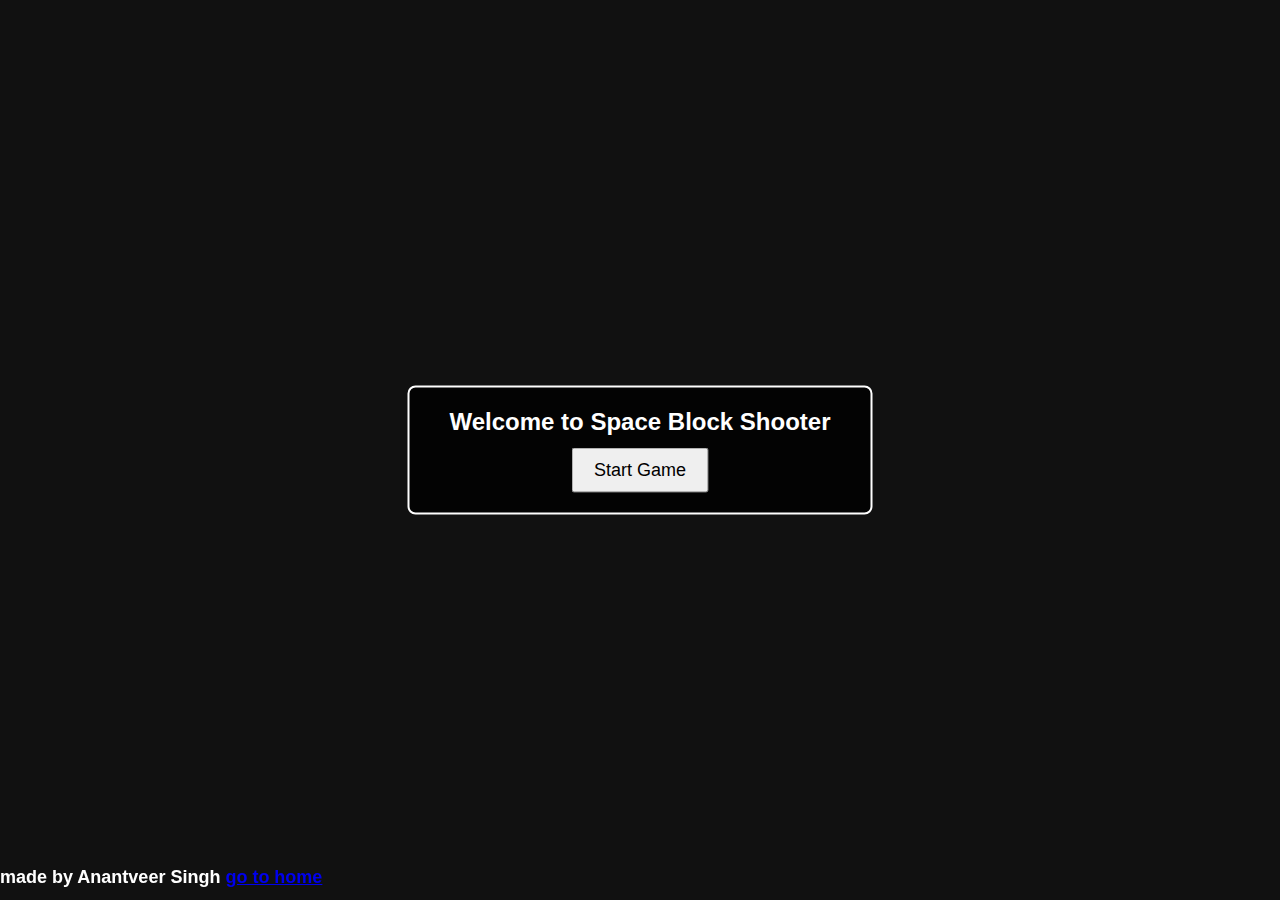
<file: public/game.html>
<!DOCTYPE html>
<html lang="en">
<head>
  <meta charset="UTF-8" />
  <meta name="viewport" content="width=device-width, initial-scale=1.0, maximum-scale=1.0, user-scalable=no">
  <title>Space Block Shooter</title>
  <style>
    body {
      margin: 0;
      overflow: hidden;
      background-color: #000;
      color: #fff;
      font-family: sans-serif;
    }
    h1 {
      position: fixed;
      bottom: 0px;
      font-size: 18px;
      left: 0px;
    }
    canvas {
      display: block;
      background-color: #111;
    }
    #scoreBoard {
      position: absolute;
      top: 10px;
      left: 10px;
      font-size: 18px;
      display: none;
    }
    #gameOver, #startScreen {
      position: absolute;
      top: 50%;
      left: 50%;
      transform: translate(-50%, -50%);
      font-size: 24px;
      font-weight: bold;
      background: rgba(0,0,0,0.8);
      padding: 20px 40px;
      border: 2px solid #fff;
      border-radius: 8px;
      text-align: center;
    }
    #gameOver button, #startScreen button {
      margin-top: 12px;
      padding: 10px 20px;
      font-size: 18px;
      cursor: pointer;
    }
    #gameControls {
      position: absolute;
      z-index: 10;
      display: none;
      justify-content: center;
      gap: 100px;
      padding: 10px;
    }
    #move>button{
      background-color: green;
    }
    
    #gameControls>button{
      background-color: red;
    }
    #gameControls > button, #move > button {
      height: 40px;
      width: 40px;
      font-size: 18px;
      border: none;
      border-radius: 20px;
      color: #000;
      cursor: pointer;
    }

    @media (max-width: 768px) {
      #gameControls {
        flex-direction: row;
      }
    }
  </style>
</head>
<body>
  <canvas id="gameCanvas" tabindex="1"></canvas>
  <div id="scoreBoard">Hits: 0 | High Score: 0</div>
  <h1>made by Anantveer Singh <a href="/">go to home</a></h1>
  <div id="startScreen">
    <div>Welcome to Space Block Shooter</div>
    <button onclick="startGame()">Start Game</button>
  </div>
  <div id="gameOver" style="display: none;">
    <div id="finalScore"></div>
    <button onclick="restartGame()">Play Again</button>
  </div>
  <div id="gameControls">
    <div id="move">
      <button onmousedown="setKey('ArrowLeft', true)" onmouseup="setKey('ArrowLeft', false)" ontouchstart="setKey('ArrowLeft', true)" ontouchend="setKey('ArrowLeft', false)">←</button>
      <button onmousedown="setKey('ArrowRight', true)" onmouseup="setKey('ArrowRight', false)" ontouchstart="setKey('ArrowRight', true)" ontouchend="setKey('ArrowRight', false)">→</button>
    </div>
    <button onmousedown="setKey('Space', true)" onmouseup="setKey('Space', false)" ontouchstart="setKey('Space', true)" ontouchend="setKey('Space', false)">␣</button>
  </div>

  <audio id="bulletSound" src="audio/bullet.mp3" preload="auto"></audio>
  <audio id="hitSound" src="audio/target.mp3" preload="auto"></audio>
  <audio id="gameOverSound" src="audio/gameOver.mp3" preload="auto"></audio>
  <audio id="bgMusic" src="audio/relaxing-guitar-loop.mp3" preload="auto" loop></audio>

  <script>
    // Handle messages from parent window
window.addEventListener("message", function (event) {
  const data = event.data;
  if (data?.type === "virtualKey") {
    keys[data.code] = data.pressed;

    // Fire bullet if needed
    if (data.code === "Space" && data.pressed && !isGameOver && gameStarted) {
      bulletSound.currentTime = 0;
      bulletSound.play();
      bullets.push({
        x: gun.x + gun.width / 2 - 2,
        y: gun.y,
        width: 4,
        height: 10,
        speed: 6
      });
    }
  }
});

    const isInIframe = window !== window.parent;
    const isMobile = () => window.innerWidth <= 768;
    const canvas = document.getElementById("gameCanvas");
    const ctx = canvas.getContext("2d");
    const scoreBoard = document.getElementById("scoreBoard");
    const gameOverDisplay = document.getElementById("gameOver");
    const startScreen = document.getElementById("startScreen");
    const finalScore = document.getElementById("finalScore");
    const bulletSound = document.getElementById("bulletSound");
    const hitSound = document.getElementById("hitSound");
    const gameOverSound = document.getElementById("gameOverSound");
    const bgMusic = document.getElementById("bgMusic");
    const gameControls = document.getElementById("gameControls");

    const blockImage = new Image();
    blockImage.src = "images/block.png";
    const shooterImage = new Image();
    shooterImage.src = "images/shooter.png";

    let mobileControlHeight = 100;
    canvas.width = window.innerWidth;
    canvas.height = window.innerHeight - (isMobile() && !isInIframe ? mobileControlHeight : 0);

    const gun = {
      x: canvas.width / 2 - 25,
      y: canvas.height - 80,
      width: 50,
      height: 50,
      speed: 8
    };

    const bullets = [];
    const blocks = [];
    const keys = {};
    let hits = 0;
    let highScore = localStorage.getItem("highScore") || 0;
    let isGameOver = false;
    let gameStarted = false;
    let blockSpeed = 1;
    let blockInterval = 2000;
    let spawnTimer;

    function setKey(code, pressed) {
      keys[code] = pressed;
      if (code === "Space" && pressed && !isGameOver && gameStarted) {
        bulletSound.currentTime = 0;
        bulletSound.play();
        bullets.push({ x: gun.x + gun.width / 2 - 2, y: gun.y, width: 4, height: 10, speed: 6 });
      }
    }

    function spawnBlock() {
      if (isGameOver) return;
      blocks.push({ x: Math.random() * (canvas.width - 30), y: -30, width: 30, height: 30, speed: blockSpeed });
    }

    function drawGun() {
      ctx.drawImage(shooterImage, gun.x, gun.y, gun.width, gun.height);
    }

    function drawBullets() {
      ctx.fillStyle = "#0ff";
      bullets.forEach((bullet, index) => {
        bullet.y -= bullet.speed;
        ctx.fillRect(bullet.x, bullet.y, bullet.width, bullet.height);
        if (bullet.y < 0) bullets.splice(index, 1);
      });
    }

    function drawBlocks() {
      ctx.fillStyle = "#f00";
      blocks.forEach((block, bIndex) => {
        block.y += block.speed;
        ctx.drawImage(blockImage, block.x, block.y, block.width, block.height);
        bullets.forEach((bullet, i) => {
          if (
            bullet.x < block.x + block.width &&
            bullet.x + bullet.width > block.x &&
            bullet.y < block.y + block.height &&
            bullet.y + bullet.height > block.y
          ) {
            bullets.splice(i, 1);
            blocks.splice(bIndex, 1);
            hitSound.currentTime = 0;
            hitSound.play();
            hits++;
            scoreBoard.textContent = `Hits: ${hits} | High Score: ${highScore}`;
          }
        });

        if (block.y + block.height >= gun.y) {
          isGameOver = true;
          clearInterval(spawnTimer);
          gameOverSound.play();
          bgMusic.pause();
          finalScore.innerHTML = `Game Over<br>Score: ${hits}`;
          if (hits > highScore) {
            highScore = hits;
            localStorage.setItem("highScore", highScore);
            finalScore.innerHTML += `<br>🎉 New High Score!`;
          }
          scoreBoard.textContent = `Hits: ${hits} | High Score: ${highScore}`;
          gameOverDisplay.style.display = 'block';
        }
      });
    }

    function update() {
      if (isGameOver || !gameStarted) return;

      if (keys["ArrowLeft"] || keys["KeyA"]) gun.x -= gun.speed;
      if (keys["ArrowRight"] || keys["KeyD"]) gun.x += gun.speed;

      if (gun.x < 0) gun.x = 0;
      if (gun.x + gun.width > canvas.width) gun.x = canvas.width - gun.width;

      ctx.clearRect(0, 0, canvas.width, canvas.height);
      drawGun();
      drawBullets();
      drawBlocks();
      positionControls();
      requestAnimationFrame(update);
    }

    function positionControls() {
  const h1 = document.querySelector("h1");

  if (isInIframe) {
    gameControls.style.display = "none";
    if (h1) h1.style.display = "none";
    return;
  }

  if (!isMobile()) {
    gameControls.style.display = "none";
    if (h1) h1.style.display = "block";
    return;
  }

  const rect = canvas.getBoundingClientRect();
  const offsetTop = rect.bottom + 10;

  gameControls.style.top = `${offsetTop}px`;
  gameControls.style.left = `0px`;
  gameControls.style.width = `100%`;
  gameControls.style.display = "flex";
  if (h1) h1.style.display = "block";
}


    function startGame() {
      gameStarted = true;
      startScreen.style.display = 'none';
      scoreBoard.style.display = 'block';
      spawnTimer = setInterval(spawnBlock, blockInterval);
      bgMusic.currentTime = 0;
      bgMusic.play();
      update();
    }

    function restartGame() {
      hits = 0;
      blockSpeed = 1;
      blockInterval = 2000;
      bullets.length = 0;
      blocks.length = 0;
      isGameOver = false;
      canvas.height = window.innerHeight - (isMobile() && !isInIframe ? mobileControlHeight : 0);
      gun.y = canvas.height - 80;
      scoreBoard.textContent = `Hits: 0 | High Score: ${highScore}`;
      gameOverDisplay.style.display = 'none';
      clearInterval(spawnTimer);
      spawnTimer = setInterval(spawnBlock, blockInterval);
      bgMusic.currentTime = 0;
      bgMusic.play();
      update();
    }

    shooterImage.onload = () => {
      scoreBoard.textContent = `Hits: 0 | High Score: ${highScore}`;
    };

    window.addEventListener("keydown", (e) => keys[e.code] = true);
    window.addEventListener("keyup", (e) => keys[e.code] = false);
    window.addEventListener("keydown", (e) => {
      if (e.code === "Space" && !isGameOver && gameStarted) {
        bulletSound.currentTime = 0;
        bulletSound.play();
        bullets.push({ x: gun.x + gun.width / 2 - 2, y: gun.y, width: 4, height: 10, speed: 6 });
      }
    });

    window.addEventListener("load", positionControls);
    window.addEventListener("resize", () => {
      canvas.width = window.innerWidth;
      canvas.height = window.innerHeight - (isMobile() && !isInIframe ? mobileControlHeight : 0);
      gun.y = canvas.height - 80;
      positionControls();
    });
  </script>
</body>
</html>
</file>
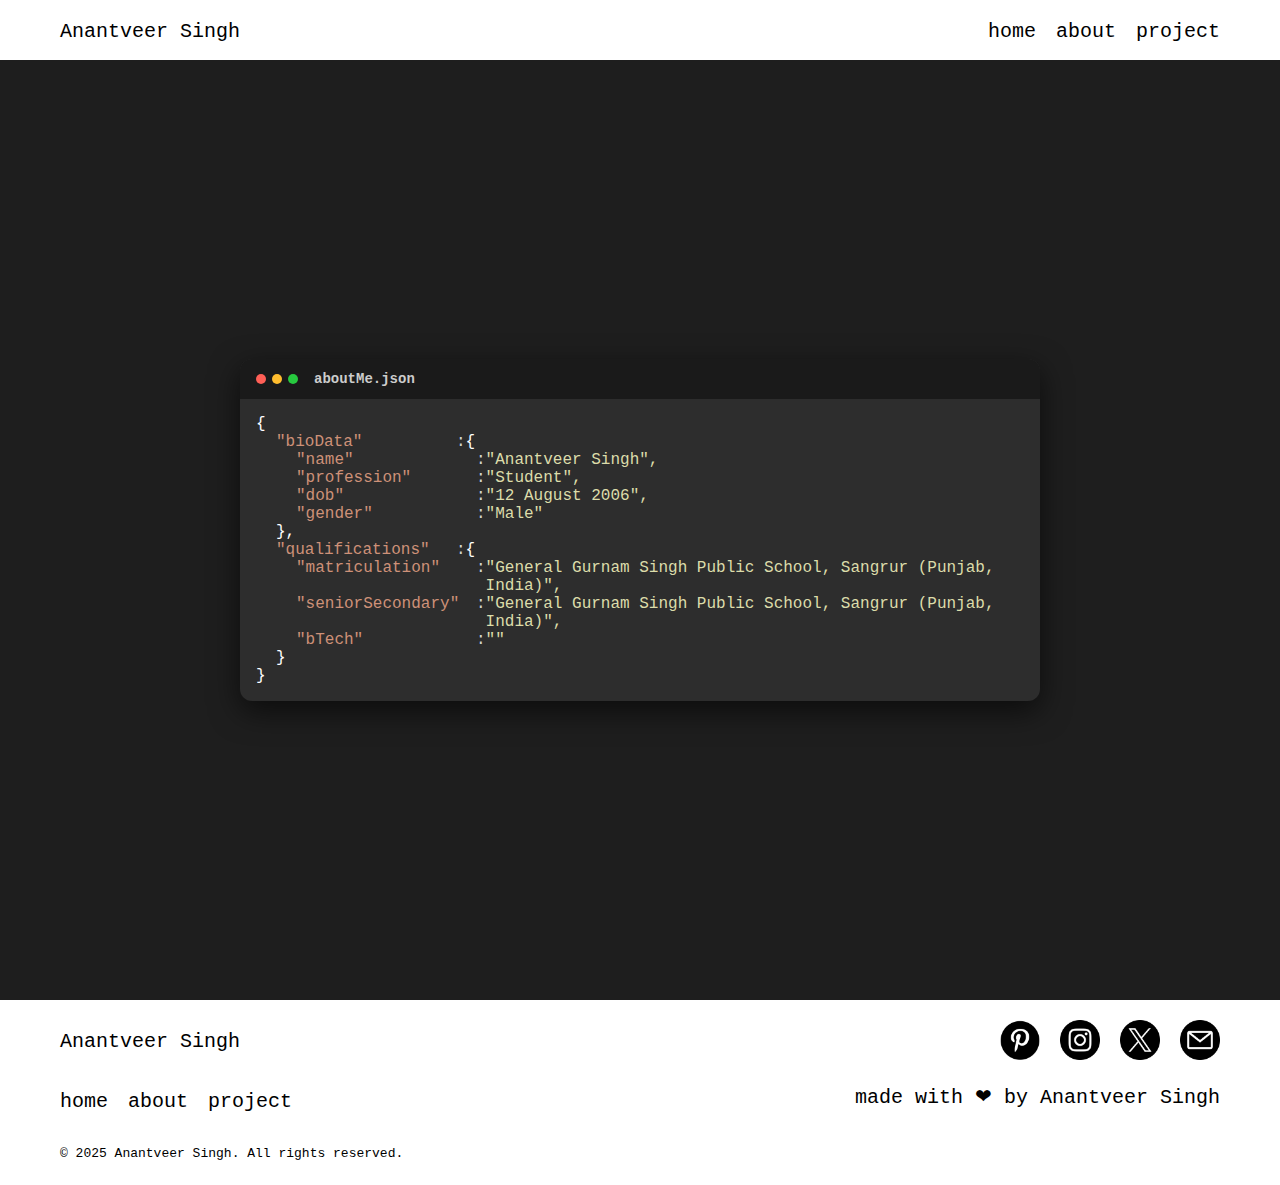
<file: public/jsonCard.html>
<!DOCTYPE html>
<html lang="en">
<head>
    <meta charset="UTF-8">
    <meta http-equiv="X-UA-Compatible" content="IE=edge">
    <meta name="viewport" content="width=device-width, initial-scale=1.0">
    <title>anantveer JSON card</title>
    <link rel="stylesheet" href="style.css">
    <style>
      main {
        background: #1e1e1e;
        color: #d4d4d4;
        font-family: 'Courier New', monospace;
        margin: 0;
        padding: 20px;
        display: flex;
        justify-content: center;
        align-items: center;
        min-height: 100vh;
      }
  
      #card-window {
        background: #2d2d2d;
        border-radius: 12px;
        box-shadow: 0 10px 30px rgba(0, 0, 0, 0.6);
        max-width: 800px;
        width: 100%;
        padding: 0;
      }
  
      .card-header {
        display: flex;
        align-items: center;
        padding: 12px 16px;
        background-color: #1a1a1a;
        border-top-left-radius: 12px;
        border-top-right-radius: 12px;
      }
  
      .circle {
        width: 10px;
        height: 10px;
        border-radius: 50%;
        margin-right: 6px;
      }
  
      .red { background-color: #ff5f56; }
      .yellow { background-color: #ffbd2e; }
      .green { background-color: #27c93f; }
  
      .filename {
        margin-left: 10px;
        color: #ccc;
        font-weight: bold;
        font-size: 14px;
      }
  
      .json-container {
        padding: 16px;
        font-size: 16px;
      }
  
      .line {
        display: flex;
        align-items: flex-start;
      }
  
      .indent {
        width: 20px;
        flex-shrink: 0;
      }
  
      .json-key {
        color: #ce9178;
        min-width: 180px;
        display: inline-block;
        white-space: nowrap;
      }
  
      .json-value {
        color: #dcdcaa;
        word-break: break-word;
        flex: 1;
      }
  
      .bracket {
        color: #fff;
      }
  
      @media (max-width: 600px) {
        .json-key {
          min-width: 130px;
        }
        .json-container {
          font-size: 14px;
        }
      }
    </style>
</head>
<body>
    <nav id="headerNav" class="navbar">
        <a href="/" class="logo">Anantveer Singh</a>
        <ul id="hamMenu"> 
            <li><a href="/">home</a></li>
            <li><a href="/about">about</a></li>
            <li><a href="/project">project</a></li>
        </ul>
        <img src="images/ham.png" alt="/=/" id="ham">
    </nav>
    
    <main>
      <div id="card-window">
        <div class="card-header">
          <div class="circle red"></div>
          <div class="circle yellow"></div>
          <div class="circle green"></div>
          <span class="filename">aboutMe.json</span>
        </div>
    
        <div class="json-container">
          <div class="line"><span class="bracket">{</span></div>
    
          <div class="line"><span class="indent"></span><span class="json-key">"bioData"</span>: <span class="bracket">{</span></div>
    
          <div class="line"><span class="indent"></span><span class="indent"></span><span class="json-key">"name"</span>: <span class="json-value">"Anantveer Singh",</span></div>
          <div class="line"><span class="indent"></span><span class="indent"></span><span class="json-key">"profession"</span>: <span class="json-value">"Student",</span></div>
          <div class="line"><span class="indent"></span><span class="indent"></span><span class="json-key">"dob"</span>: <span class="json-value">"12 August 2006",</span></div>
          <div class="line"><span class="indent"></span><span class="indent"></span><span class="json-key">"gender"</span>: <span class="json-value">"Male"</span></div>
    
          <div class="line"><span class="indent"></span><span class="bracket">},</span></div>
    
          <div class="line"><span class="indent"></span><span class="json-key">"qualifications"</span>: <span class="bracket">{</span></div>
    
          <div class="line">
            <span class="indent"></span><span class="indent"></span>
            <span class="json-key">"matriculation"</span>: 
            <span class="json-value">"General Gurnam Singh Public School, Sangrur (Punjab, India)",</span>
          </div>
    
          <div class="line">
            <span class="indent"></span><span class="indent"></span>
            <span class="json-key">"seniorSecondary"</span>: 
            <span class="json-value">"General Gurnam Singh Public School, Sangrur (Punjab, India)",</span>
          </div>
    
          <div class="line">
            <span class="indent"></span><span class="indent"></span>
            <span class="json-key">"bTech"</span>: 
            <span class="json-value">""</span>
          </div>
    
          <div class="line"><span class="indent"></span><span class="bracket">}</span></div>
          <div class="line"><span class="bracket">}</span></div>
        </div>
      </div>
    </main>
    
    <footer>
        <nav id="footerNav" class="navbar">
            <a href="/" class="logo">Anantveer Singh</a>
            <ul id="hamMenu"> 
                <li><a href="/">home</a></li>
                <li><a href="/about">about</a></li>
                <li><a href="/project">project</a></li>
            </ul>
            
        </nav>
        <div id="socialSide">
          <div id="social">
            <a href="https://pinterest.com/anantphaguwala/" target="_blank"><img src="images/pinterest.png" alt="pinterest"></a>
            <a href="https://www.instagram.com/anant_phaguwala/" target="_blank"><img src="images/insta.png" alt="insta"></a>
            <a href="https://x.com/anantveers895" target="_blank"><img src="images/twitter.png" alt="twitter"></a>
            <a href="mailto:anantphaguwala@gmail.com" ><img src="images/email.png" alt="&#9993; anantphaguwala@gmail.com"></a>
        </div>
            <p>made with &#10084; by Anantveer Singh</p>
        </div>
        <p>© 2025 Anantveer Singh. All rights reserved. </p>
    </footer>
</body>
<script src="script.js"></script>
</html>
</file>
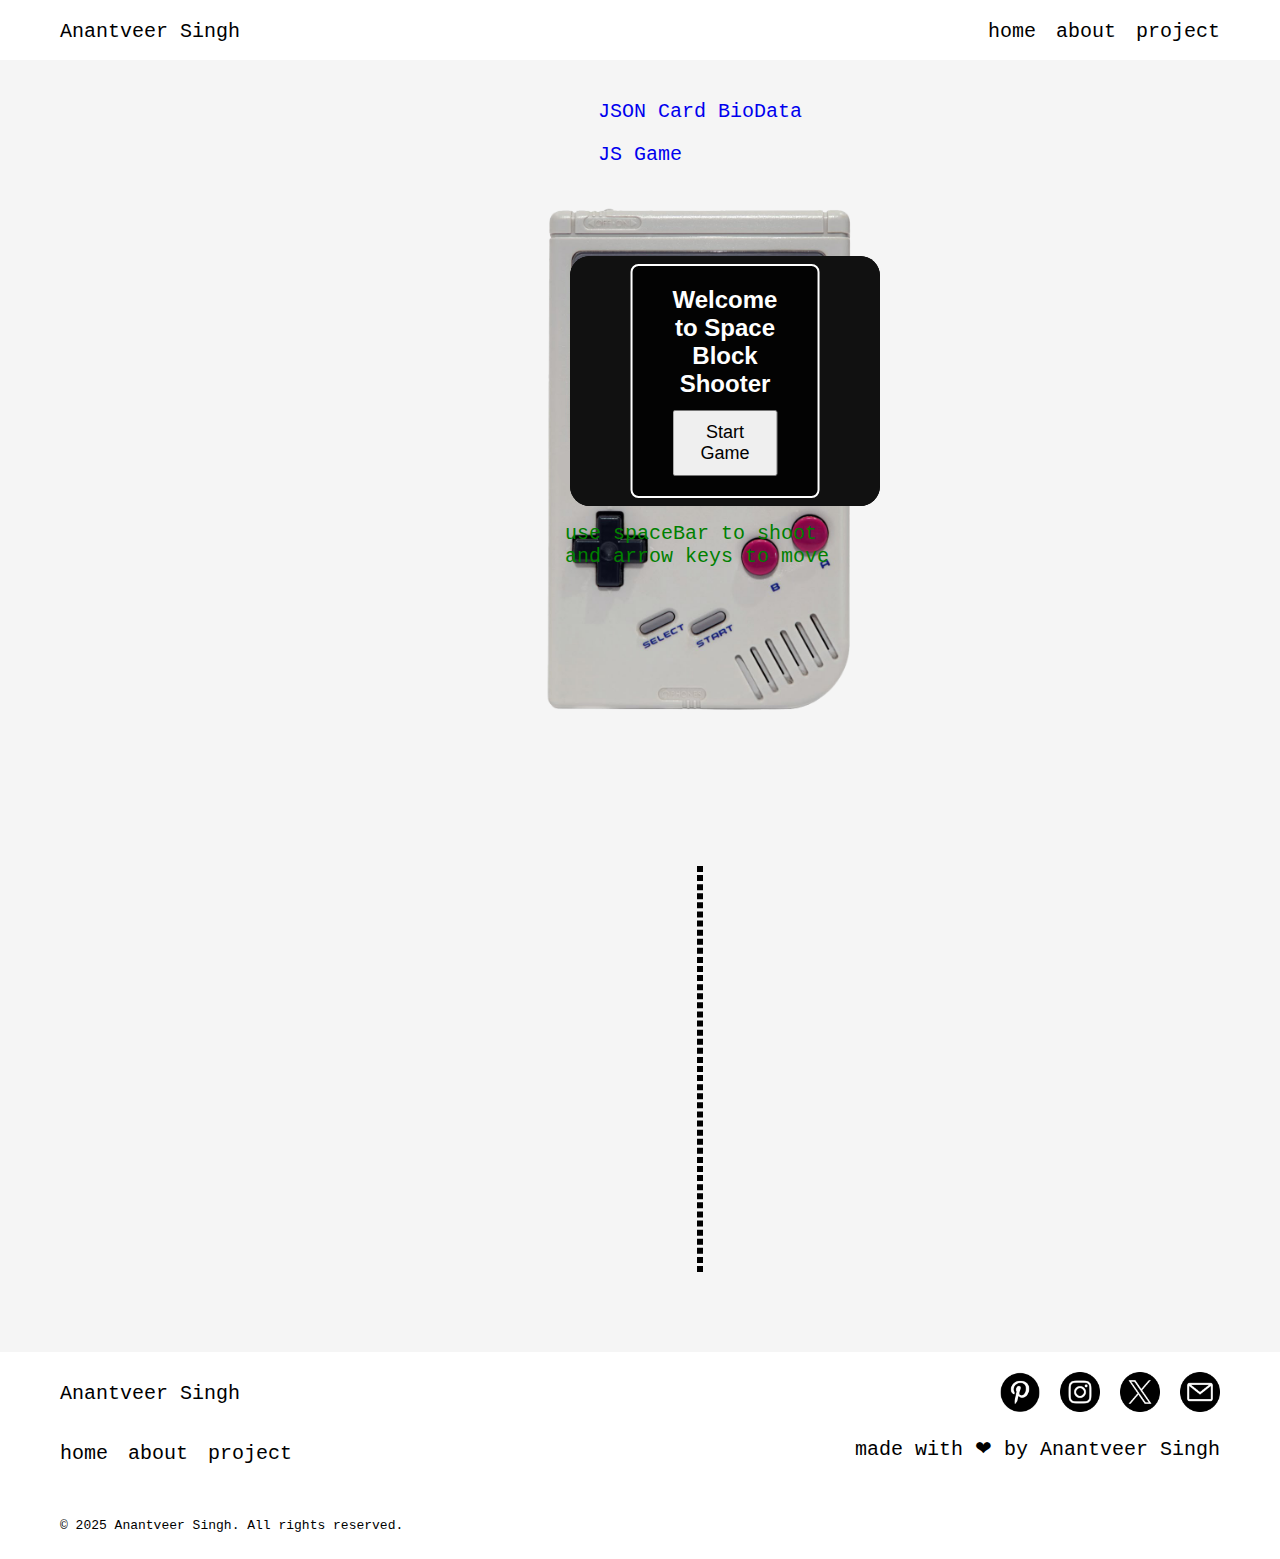
<file: public/project.html>
<!DOCTYPE html>
<html lang="en">
<head>
    <meta charset="UTF-8">
    <meta http-equiv="X-UA-Compatible" content="IE=edge">
    <meta name="viewport" content="width=device-width, initial-scale=1.0">
    <title>project</title>
    <link rel="stylesheet" href="style.css">
    <style>
      main{
          display:flex;
          flex-flow:column;
          width:100vw;
          align-items:center;
        padding:20px 60px;
        background-color: whitesmoke;
        font-size: 20px;
      }
      ul{
        padding: 0;
      }
      li{
        list-style: none;
        padding-bottom: 20px;
      }
      li>a{
        text-decoration: none;
        
      }
      #gameConsole{
        background-image: url("images/g.png");
        background-size: contain ;
        background-repeat: no-repeat;
        height: 600px;
        width: auto;
        margin: none;
      }
      #gameFrame{
        position: relative;
        left: 25px;
        top: 50px;
        height: 250px;
        width: 310px;
        border-radius: 20px;
      }
      #instructions{
        color: green;
        position: relative;
        top: 40px;
        width: 300px;
        left:20px;
      }
      @media screen and (max-width: 400px){
        main{
          padding: 10px 20px;
        }
        #gameConsole{
          width: 260px;
        }
        #gameFrame{
          left: 20px;
          top: 30px;
          width: 220px;
          height: 200px;
        }
        #instructions{
          top: 20px;
          width: 220px;
          font-size: 16px;
        }
      }
    </style>
</head>
<body>
    <nav id="headerNav" class="navbar">
        <a href="/" class="logo">Anantveer Singh</a>
        <ul id="hamMenu"> 
            <li><a href="/">home</a></li>
            <li><a href="/about">about</a></li>
            <li><a href="/project">project</a></li>
        </ul>
        <img src="images/ham.png" alt="/=/" id="ham">
    </nav>
    
    <main>
        <ul>
            <li><a href="/jsonCard">JSON Card BioData</a> </li>
            <li><a href="game">JS Game</a></li>
        </ul>
        <div id="gameConsole">
        <iframe id="gameFrame" src="game.html" frameborder="0" h1{'display':'none'}></iframe>
        <p id="instructions">use spaceBar to shoot and arrow keys to move</p>
    </div>
        <div id="adSpace">
            <!--ads go here-->
        </div>
    </main>
    
    <footer>
        <nav id="footerNav" class="navbar">
            <a href="/" class="logo">Anantveer Singh</a>
            <ul id="hamMenu"> 
                <li><a href="/">home</a></li>
                <li><a href="/about">about</a></li>
                <li><a href="/project">project</a></li>
            </ul>
            
        </nav>
        <div id="socialSide">
          <div id="social">
            <a href="https://pinterest.com/anantphaguwala/" target="_blank"><img src="images/pinterest.png" alt="pinterest"></a>
            <a href="https://www.instagram.com/anant_phaguwala/" target="_blank"><img src="images/insta.png" alt="insta"></a>
            <a href="https://x.com/anantveers895" target="_blank"><img src="images/twitter.png" alt="twitter"></a>
            <a href="mailto:anantphaguwala@gmail.com" ><img src="images/email.png" alt="&#9993; anantphaguwala@gmail.com"></a>
        </div>
            <p>made with &#10084; by Anantveer Singh</p>
        </div>
        <p>© 2025 Anantveer Singh. All rights reserved. </p>
    </footer>
</body>
<script src="script.js"></script>
<script>
  function checkViewportWidth() {
    if (window.innerWidth <= 768 ) {
      alert("connect keyboard to play game");
    }
  }

  // Run on page load
  window.addEventListener("load", checkViewportWidth);

</script>

</html>
</file>
<file: public/style.css>
body{
    margin: 0px;
    padding:0px;
    font-family: monospace;
    overflow-x: hidden;
}  
a{
    text-decoration: none;
    
}

.logo{
    padding: 20px 0 20px 0;
    height: 20px;
    font-size:20px;
    width: auto;
    color: black;
    }
.navbar>ul{
    display: flex;
    flex-flow: row;
    padding: 20px 0 20px 0;
    margin:0px;
}
.navbar>ul>li{
    list-style: none;
    font-size: 20px;
}
.navbar>ul>li>a{
    padding-bottom: 14px;
    color: black;
}
.navbar>ul>li>a:hover{
    border-bottom: 3px solid black;
}

#headerNav{
    display: flex;
    flex-flow:row;
    height: 60px;
    padding:0 60px 0 60px;
    background-color:white;
    justify-content: space-between;
}
#headerNav>ul>li{
    padding-left: 20px;
}
#ham{
    display: none;
    position: relative;
    height: 20px;
    top: 20px;
}
#adSpace{
    background-color: whitesmoke;
    margin: 60px;
    display:important;
    border: 3px dashed black;
    height: 400px;
}
footer{
    padding: 10px 60px;
    display: flex;
    flex-wrap: wrap;
    justify-content: space-between;
}
#footerNav{
    display: flex;
    flex-flow: column;
    height: fit-content;
    width: 50%;
    padding: 00px;
    
}
#footerNav>ul{
    width: fit-content;
}
#footerNav>ul>li{
    padding-right: 20px;
}
#socialSide{
    display: flex;
    width: 50%;
    flex-direction: column;
}
#socialSide>p{
    font-size:20px;
    text-align: right;
}
#social{
    display: flex;
    padding-top: 10px;
    justify-content:right;
}
#social>a>img{
    height: 40px;
    padding-left: 20px;
}

@media screen and (max-width:768px) {
    #footerNav,#socialSide{
        width: 100%;
    } 
    #footerNav>ul{
        display: none;
    }
    #social{
        justify-content:left;
    }
    #socialSide>p{
        text-align: left;
    }
    #social>a>img{
        padding-left: 0;
        padding-right: 20px;
    }
}

@media screen and (max-width: 600px) {
    .navbar>ul{
        flex-flow: column;
        padding: 0px;
    }

    #ham{
        display: block;
    }
    #headerNav>ul{
        background-color: whitesmoke;
        position: fixed;
        top: 60px;
        right:0px;
        display: none;
    }
    #headerNav>ul>li{
        padding: 20px;
        width:100px;
    }
    /*if need of footer nav in tablet view*/
    /* #footerNav>ul>li{
        padding: 10px 0px 10px 0px;
    } */
}
</file>
